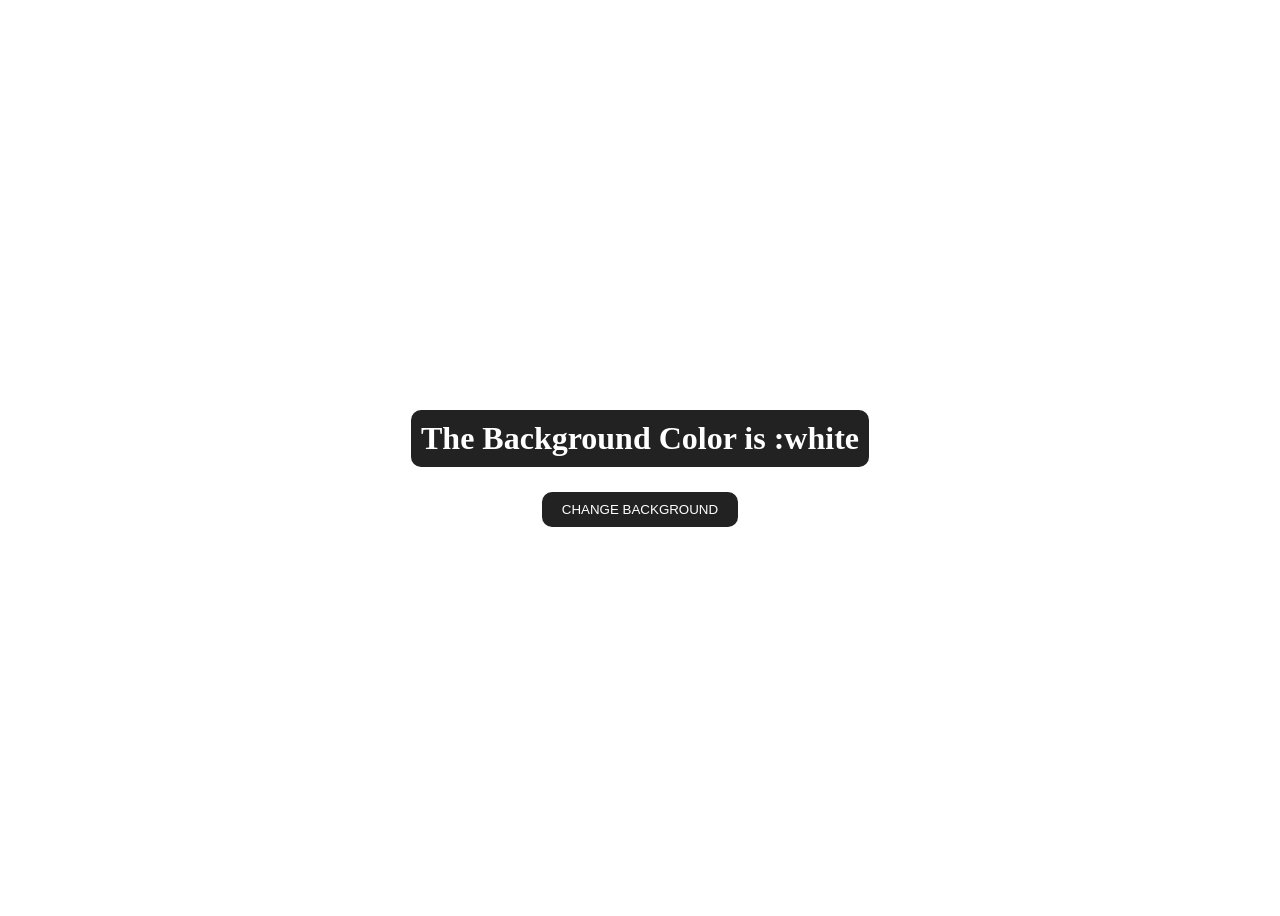
<file: BackgroundColorChange/index.html>
<!DOCTYPE html>
<html lang="en">
<head>
    <meta charset="UTF-8">
    <meta name="viewport" content="width=device-width, initial-scale=1.0">
    <title>Background Color Change</title>
    <link rel="stylesheet" type="text/css" href="index.css">
</head>
<body>
    <main>
     <div class="container">
           <h1>The Background Color is :<span class="color">white</span></h1>
        <button id="btn" class="btn btn-hero">Change Background</button>
     </div>
    </main>
    <script type="text/javascript" src="index.js" ></script>
</body>
</html>
</file>
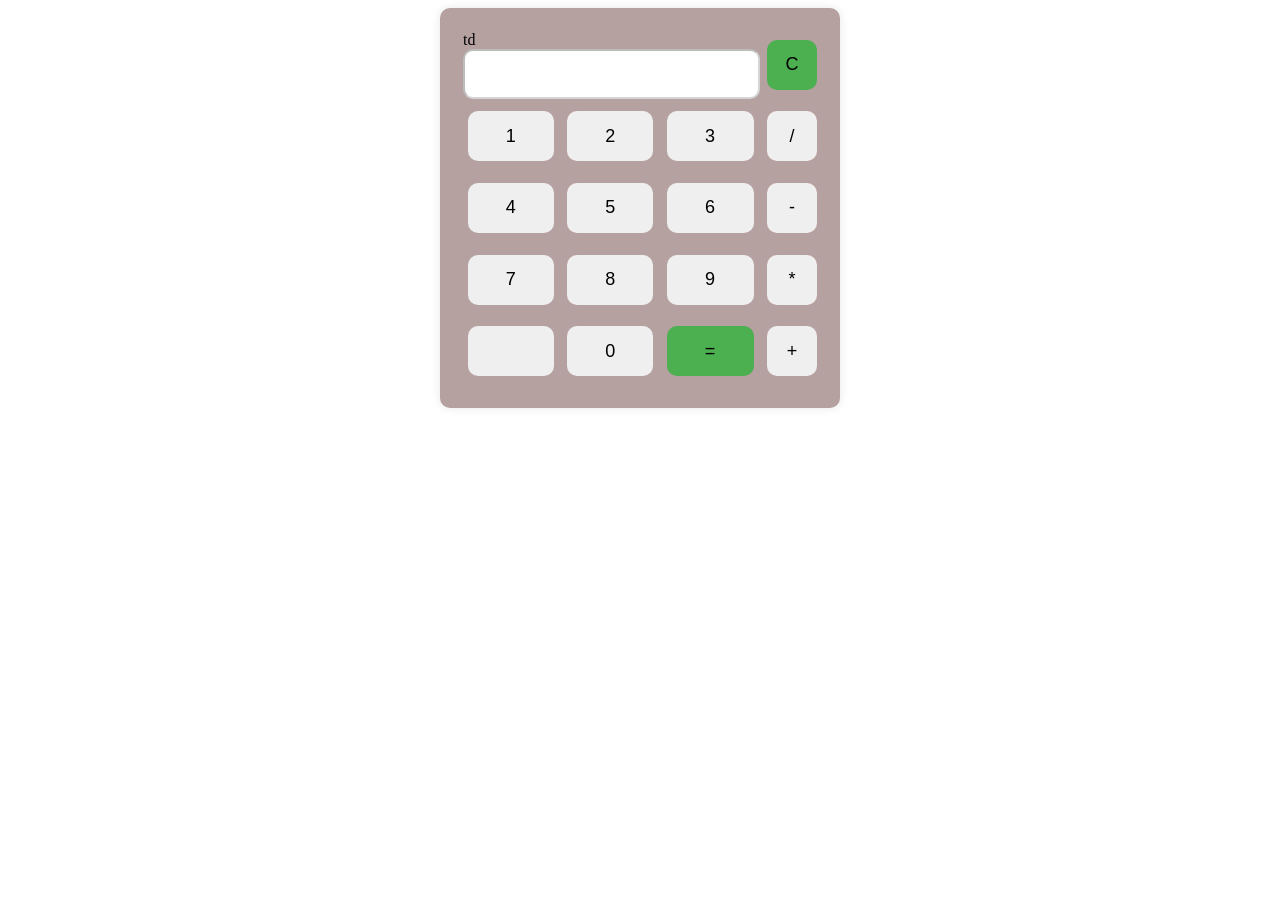
<file: Calculator/index.html>
<!DOCTYPE html>
<html lang="en">
<head>
    <meta charset="UTF-8">
    <meta name="viewport" content="width=device-width, initial-scale=1.0">
    <title>Calculator</title>
    <link rel="stylesheet" type="text/css" href="index.css">
</head>
<body>
    <table class="calculator">
        <tr>
    <td colspan="3">
       td <input type="text" class="display-box" id="result" disabled ></td>
               <td><input type="button" value="C" id="btn" onclick="clearScreen()"></td>
        </tr>
        <tr>
            <td><input type="button" value="1" onclick="Display('1')"></td>
            <td><input type="button" value="2" onclick="Display('2')"></td>
            <td><input type="button" value="3" onclick="Display('3')"></td>
                <td><input type="button" value="/" onclick="Display('/')"></td>
        </tr>
         <tr>
            <td><input type="button" value="4" onclick="Display('4')"></td>
            <td><input type="button" value="5" onclick="Display('5')"></td>
            <td><input type="button" value="6" onclick="Display('6')"></td>
                <td><input type="button" value="-" onclick="Display('-')"></td>
        </tr>
         <tr>
            <td><input type="button" value="7" onclick="Display('7')"></td>
            <td><input type="button" value="8" onclick="Display('8')"></td>
            <td><input type="button" value="9" onclick="Display('9')"></td>
                <td><input type="button" value="*" onclick="Display('*')"></td>
        </tr>
         <tr>
            <td><input type="button" value(".") onclick="Display('.')"></td>
            <td><input type="button" value="0" onclick="Display('0')"></td>
            <td><input type="button" value="=" id="btn" onclick="calculate()"></td>
                <td><input type="button" value="+" onclick="Display('+')"></td>
        </tr>
    </table>
    <script type="text/javascript" src="index.js"></script>
</body>
</html>
</file>
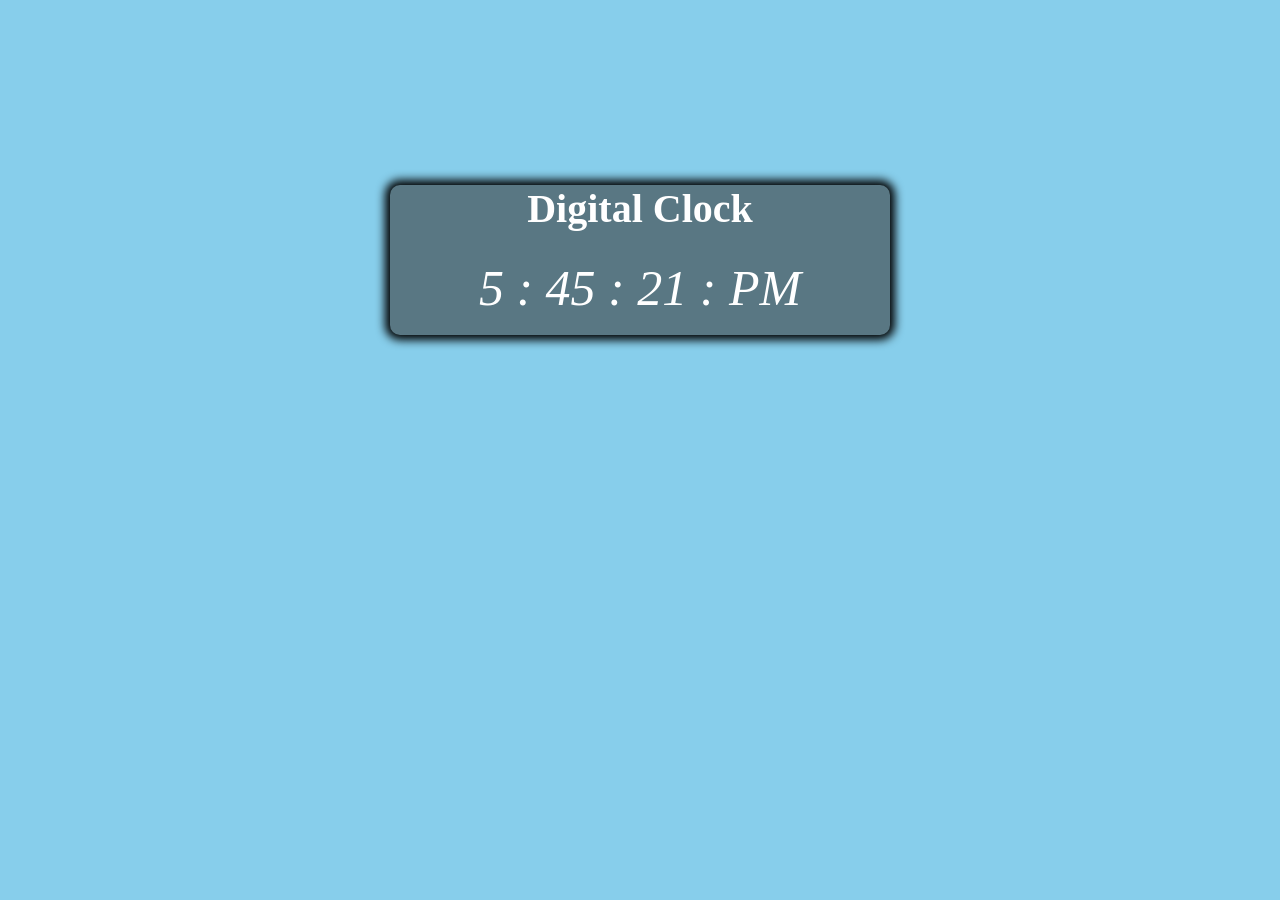
<file: DigitalClock/index.html>
<!DOCTYPE html>
<html lang="en">
<head>
    <meta charset="UTF-8">
    <meta name="viewport" content="width=device-width, initial-scale=1.0">
    <title>Digital Clock</title>
    <link rel="stylesheet" type="text/css" href="index.css">
</head>
<body>
    <center>
        <div class="container">
         <h1>Digital Clock</h1>
         <div id="clock">
            <span id="hours">5</span>
            <span>:</span>
                  <span id="minutes">5</span>
            <span>:</span>
                  <span id="seconds">5</span>
            <span>:</span>
            <span id="amorpm">PM</span>
         </div>
        </div>
    </center>
    <script type="text/javascript" src="index.js"></script>
</body>
</html>
</file>
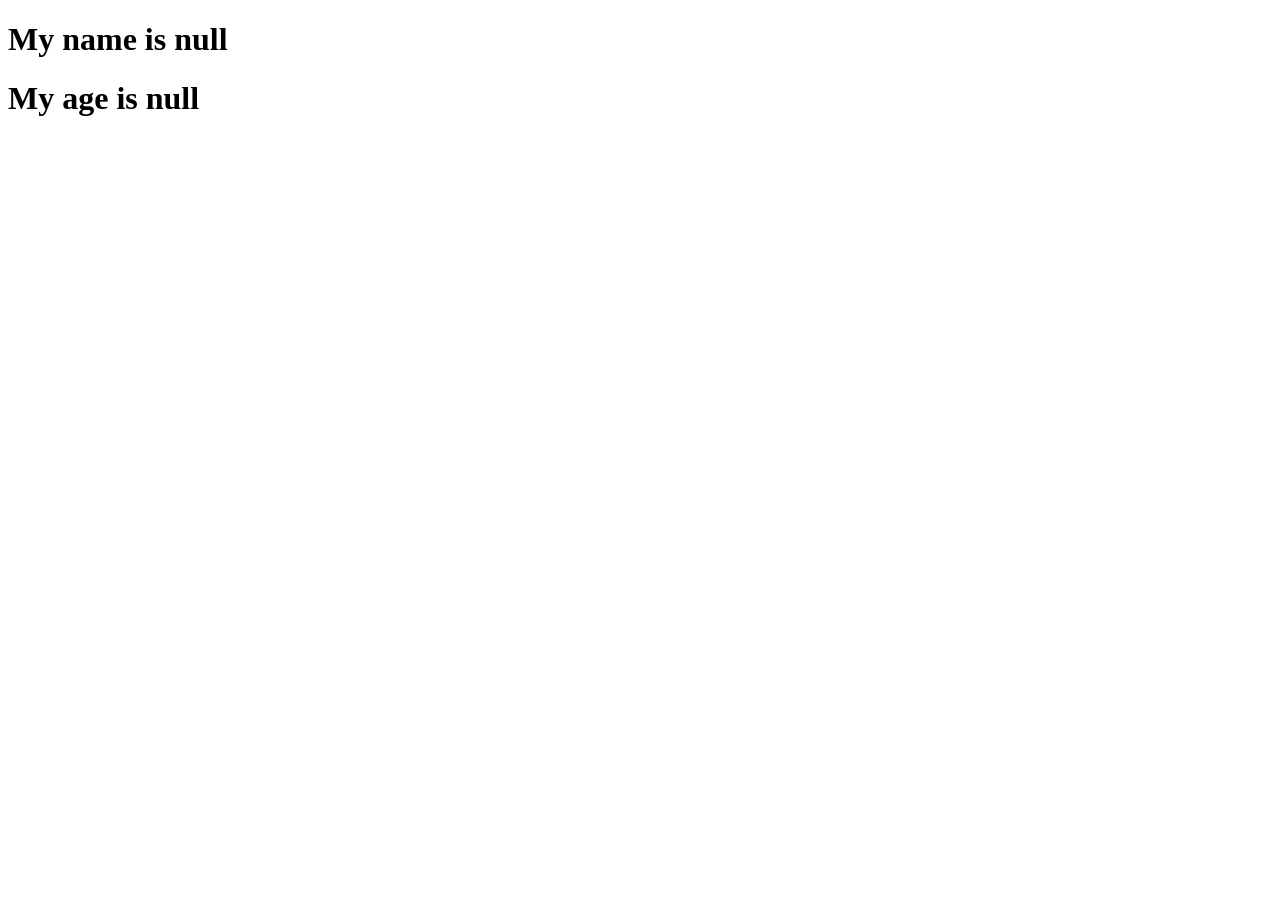
<file: JS Inputs/index.html>
<!DOCTYPE html>
<html lang="en">
<head>
    <meta charset="UTF-8">
    <meta name="viewport" content="width=device-width, initial-scale=1.0">
    <title>Document</title>
</head>
<body>
    <script>
        let name=window.prompt("Enter your name");
        document.write("<h1> My name is "+name+"</h1>");

        let age=window.prompt("Enter your age");
        document.write("<h1> My age is "+age+"</h1>");
    </script>
</body>
</html>
</file>
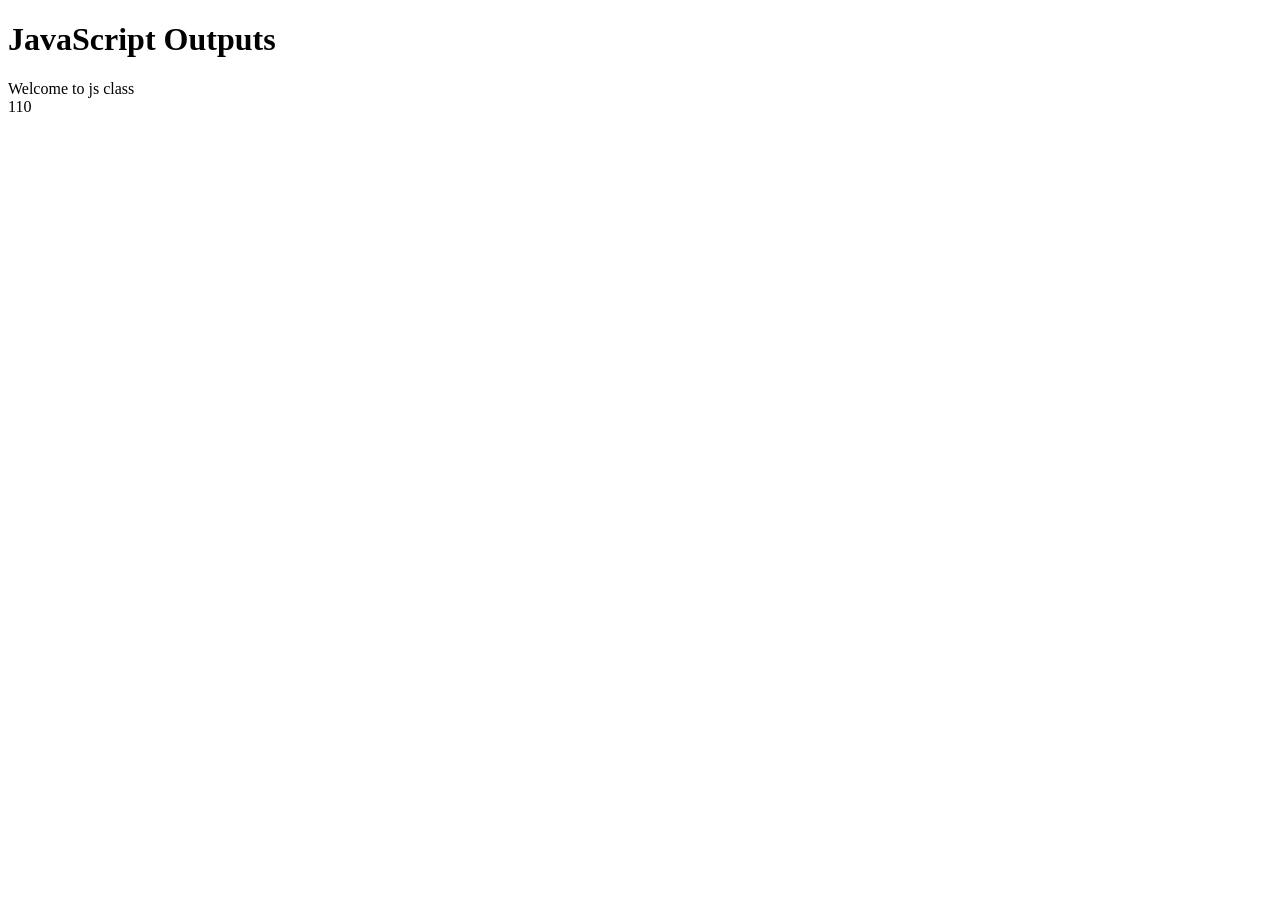
<file: JS Outputs/index.html>
<!DOCTYPE html>
<html lang="en">
<head>
    <meta charset="UTF-8">
    <meta name="viewport" content="width=device-width, initial-scale=1.0">
    <title>Document</title>
</head>
<body>
    <h1> JavaScript Outputs</h1>
    <script>
        console.log("Hello World!");
        console.error("This is error message");
        console.warn("This is the warning");
        console.info("This is theinformation message");

        window.alert("You want to submit,it,it is ok");
        alert("hellow welome");

        document.write("Welcome to js class");
        document.write('<br>');
        document.write(30+80);

    </script>
</body>
</html>
</file>
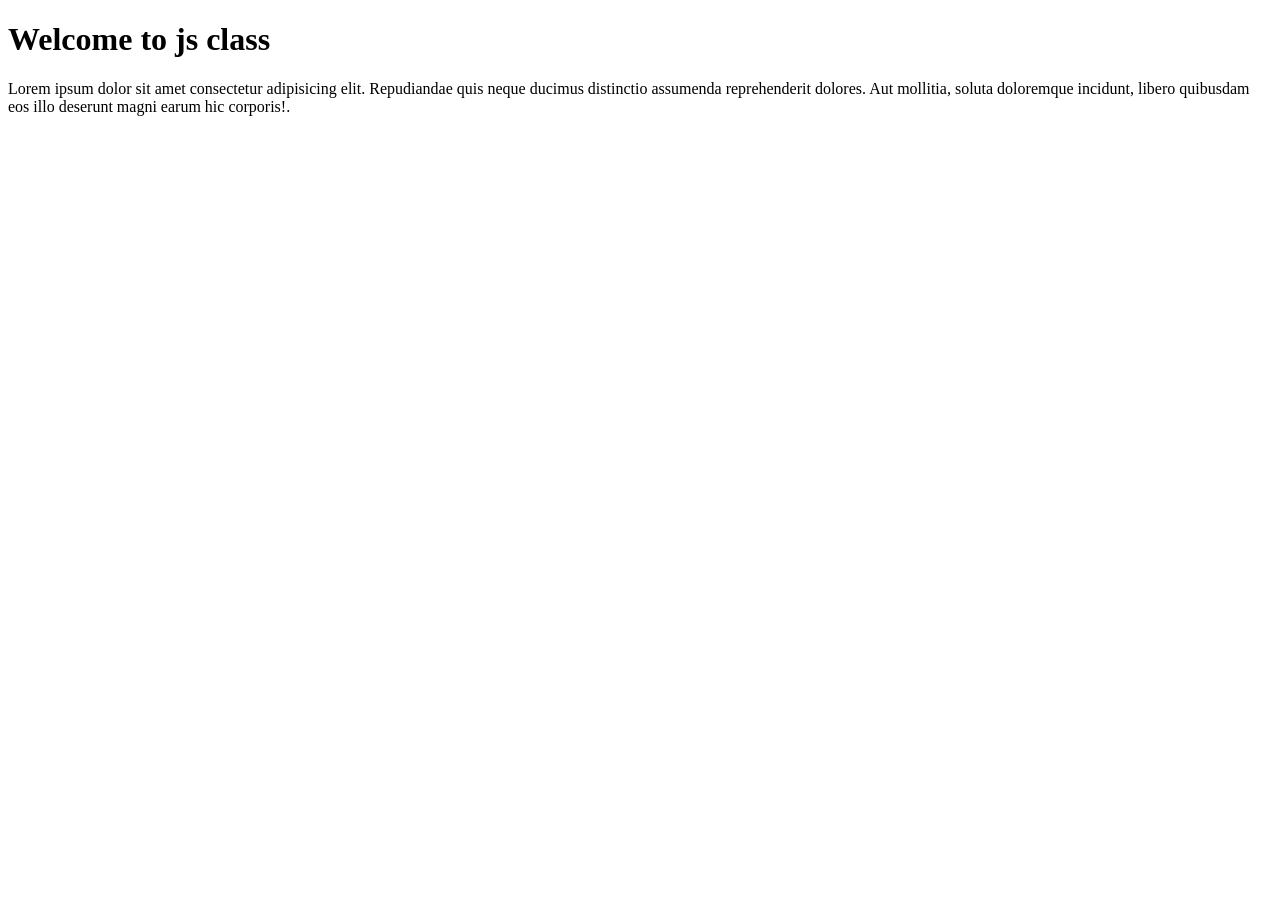
<file: JS WAYS/index.html>
<!DOCTYPE html>
<html lang="en">
<head>
    <meta charset="UTF-8">
    <meta name="viewport" content="width=device-width, initial-scale=1.0">
    <title>Document</title>
    <script>
        console.log("This is the code in head section");
    </script>
</head>
<body>
    <h1>Welcome to js class</h1>
    <p> Lorem ipsum dolor sit amet consectetur adipisicing elit. 
        Repudiandae quis neque ducimus distinctio assumenda reprehenderit dolores. 
        Aut mollitia, soluta doloremque incidunt, libero quibusdam eos illo deserunt magni earum hic corporis!.
    </p>
    <script>
        console.log("This is code in body section");
    </script>
</body>
</html>
</file>
<file: BackgroundColorChange/index.css>
main{
    min-height:100vh;
    display:grid;
    place-items:center;
}
.container{
    text-align:center;
}
.container h1{
    background-color:#222;
    color:#fff;
    padding:10px;
    border-radius :10px;
    margin-bottom: 25px;

}
.btn-hero{
    background-color:#222;
    color:#fff;
    text-transform:uppercase;
    padding:10px 20px;
    border-radius:10px;
    border:none;
    cursor:pointer;

}
.btn-hero:hover{
    background-color:#fff;
    color:#222;
    transition:0.3s ease-in-out;
    border:1px solid #222;
}
</file>
<file: Calculator/index.css>
.calculator{
    padding:20px;
    border-radius:10px;
    height:400px;
    width:400px;
    margin:0 auto;
    background-color:#b6a1a1;
    box-shadow:0 0 10px rgba(0,0,0,0.1);
}
.display-box{
    font-family: 'Courier New', Courier, monospace;
    font-size:14px;
    height:65%;
    width:98%;
    background-color:#fff;
    border-radius:10px;
}
#btn{
    background-color:#4CAF50;
}

input[type="button"]{
    width:90%;
    height:50px;
    margin:5px;
    font-size:18px;
    border-radius:10px;
    border:none;
    cursor:pointer;
}
input[type="button"]:active{
    background-color:#f29579;
}
</file>
<file: DigitalClock/index.css>
body{
    background-color:skyblue;
    padding:150px
}
.container{
    height:150px;
    width:500px;
    background-color:rgb(89, 119, 131);
    border-radius:10px;
    box-shadow: 0px 0px 10px 5px black;
    color:white;
    font-size:20px;
}
#clock{
    font-size:50px;
    font-style:italic;
}
</file>
